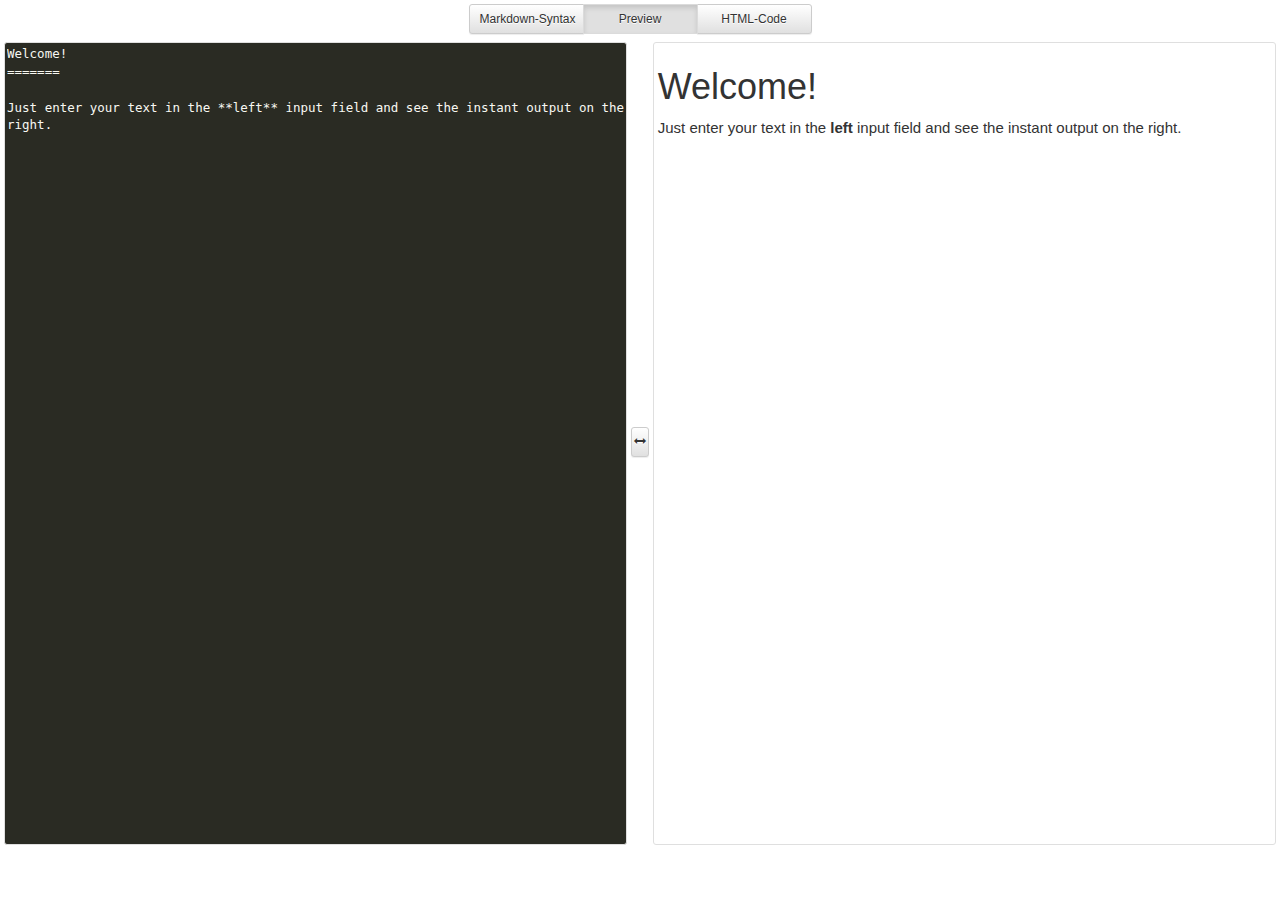
<file: index.html>
<!DOCTYPE html>
<html ng-app="editor">
    <head>
        <title>Markdown Live Editor</title>
        <meta charset="utf-8">
        <meta http-equiv="X-UA-Compatible" content="IE=edge">
        <meta name="description" content="">
        <meta name="author" content="Jan Petzold">
        <meta name="viewport" content="width=device-width">
        <link rel='stylesheet' href='css/bootstrap/3.0.3/bootstrap.css'/>
        <link rel='stylesheet' href='css/bootstrap/3.0.3/bootstrap-theme.css'/>
        <link rel='stylesheet' href='css/app.css'/>
    </head>
    <body ng-controller="EditorCtrl">
        <div class="l-center">
            <div id="editor-switch" class="btn-group">
                <button type="button" class="btn btn-default btn-sm" ng-click="editor.changeType('syntax')" ng-class="editor.outputType == 'syntax' ? 'active' : ''">Markdown-Syntax</button>
                <button type="button" class="btn btn-default btn-sm" ng-click="editor.changeType('live')" ng-class="editor.outputType == 'live' ? 'active' : ''">Preview</button>
                <button type="button" class="btn btn-default btn-sm" ng-click="editor.changeType('source')" ng-class="editor.outputType == 'source' ? 'active' : ''">HTML-Code</button>
            </div>
        </div>
        <div id="editor-container">
            <div id="editor-input-container">
                <textarea ng-model="editor.textInput" ng-change="editor.change(editor.textInput)" rows="20" cols="50" class="input"></textarea>
            </div>
            <button dragger id="editor-btn-resize" type="button" class="btn btn-default btn-sm">
                <span class="glyphicon glyphicon-resize-horizontal" />
            </button>
            <div id="editor-output-container">
                <liveoutput class="output" readonly ng-cloak>{{editor.textOutput}}</liveoutput>
            </div>
        </div>
    		<script type="text/javascript" src="js/zepto.showdown.min.js"></script>
		<script type="text/javascript" src="js/angular.min.js"></script>
		<script type="text/javascript" src="js/editor/app.min.js"></script>
</body>
</html>
</file>
<file: css/app.css>
/** Global HTML settings */
html {
    height: 100%;
}
body {
    font-size: 100%;
    height: 100%;
    padding: 4px;
}

/** Angular helpers and overrides */
[ng\:cloak], [ng-cloak], [data-ng-cloak], [x-ng-cloak], .ng-cloak, .x-ng-cloak {
    display: none !important;
}

pre {
    border: 0;
}

/** Generic layout classes */

.l-center {
    text-align: center;
}

/** Editor-specific stuff */
div#editor-switch button {
    width: 115px;
}

div#editor-container {
    position: relative;
    padding-left: 0;
    margin-top: 8px;
    width: 100%;
    height: 90%;
}

div#editor-input-container, div#editor-output-container {
    width: 49%;
    min-height: 100%;
    height: 100%;
}

button#editor-btn-resize {
    position: absolute;
    visibility: hidden;
    top: 48%;
    left: 49%;
    width: 18px;
    padding-left: 1px;
    padding-right: 1px;
}

div#editor-output-container {
    position: absolute;
    overflow: auto;
    top: 0px;
    right: 0px;
    padding: 4px;
    border: 1px solid #DFDFDF;
    border-radius: 3px;
}

textarea.input {
    resize: none;
    background-color: #2A2B23;
    color: #F8F8F2;
    width: 100%;
    height: 100%;
    font-family: Monaco, Consolas, "Lucida Console", monospace;
    font-size: 1.25em;
    border: 1px solid #DFDFDF;
    border-radius: 3px;
}

liveoutput.output {
    width: 100%;
    height: 100%;
    font-size: 1.5em;
}

article.editor-markdown-tutorial pre {
    padding: 4px;
}
</file>
